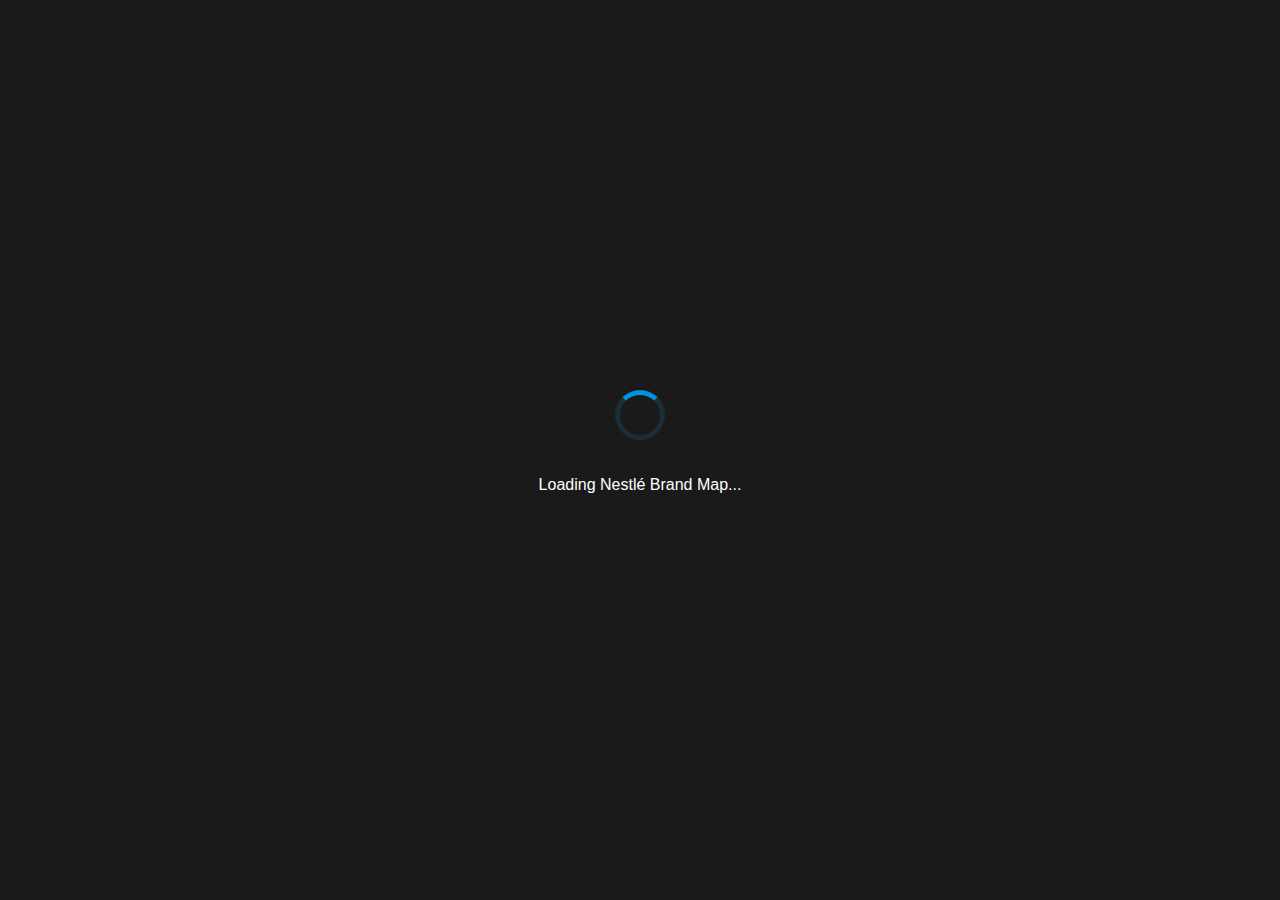
<file: index.html>
<!DOCTYPE html>
<html lang="en" data-theme="dark">
<head>
    <meta charset="UTF-8">
    <meta name="viewport" content="width=device-width, initial-scale=1.0">
    <title>Nestlé Brand Map Widget</title>
    <link rel="stylesheet" href="styles.css">
    <!-- D3.js Library -->
    <script src="https://d3js.org/d3.v7.min.js"></script>
    <!-- Font Awesome for icons -->
    <link rel="stylesheet" href="https://cdnjs.cloudflare.com/ajax/libs/font-awesome/6.4.0/css/all.min.css">
    <link rel="icon" type="image/svg+xml" href="data:image/svg+xml,%3Csvg xmlns='http://www.w3.org/2000/svg' viewBox='0 0 32 32'%3E%3Crect width='32' height='32' fill='%23eee'/%3E%3Ctext x='16' y='22' font-size='18' text-anchor='middle' fill='%23999'%3E%3F%3C/text%3E%3C/svg%3E">
    <style>
    .svg-placeholder {
        display: inline-block;
        width: 32px;
        height: 32px;
        background: #eee url('data:image/svg+xml;utf8,<svg xmlns="http://www.w3.org/2000/svg" width="32" height="32"><rect width="32" height="32" fill="%23eee"/><text x="16" y="20" font-size="14" text-anchor="middle" fill="%23999">?</text></svg>') center/cover no-repeat;
        border-radius: 50%;
        vertical-align: middle;
    }
    /* Styles for widget mode */
    body, html {
        margin: 0;
        padding: 0;
        height: 100vh; /* Full viewport height */
        width: 100vw; /* Full viewport width */
        overflow: hidden; /* Prevent scrollbars on body/html */
    }
    #main-content {
        height: 100%;
        width: 100%;
        position: relative; /* For absolute positioning of theme-toggle */
        display: flex; 
        flex-direction: column;
    }
    #radial-view {
        flex-grow: 1; 
        display: flex;
        flex-direction: column; 
        padding: 0 !important; /* Override existing padding */
        height: 100%; 
    }
    #radial-diagram {
        flex-grow: 1; 
        width: 100%; 
        height: 100% !important; /* Ensure it fills available flex space */
        /* Ensure existing background/border from styles.css are suitable or override if needed */
    }
    .theme-toggle {
        position: absolute;
        top: 15px;
        right: 15px;
        z-index: 1000; 
    }
    /* Ensure radial controls are visible and usable, adjust if needed */
    .radial-controls {
        /* margin: 10px auto; /* Default margin from styles.css might be fine */
        /* position: relative; /* Or ensure it's not hidden by other elements */
        /* z-index: 10; */
    }
    </style>
</head>
<body>
    <!-- Loading Screen -->
    <div id="loading-screen" role="status" aria-live="polite">
        <div class="spinner"></div>
        <p>Loading Nestlé Brand Map...</p>
    </div>

    <!-- Main Content -->
    <div id="main-content" class="hidden">
        <!-- Theme Toggle -->
        <div class="theme-toggle">
            <button id="theme-toggle-btn" aria-label="Toggle dark/light mode">
                <i class="fas fa-sun light-icon"></i>
                <i class="fas fa-moon dark-icon"></i>
            </button>
        </div>

        <!-- Radial View (now the primary content) -->
        <div id="radial-view" aria-label="Radial Brand Map" tabindex="0">
            <div id="radial-diagram" role="region" aria-label="Radial diagram of brands"></div>
            <div class="radial-controls" role="toolbar" aria-label="Radial view controls">
                <button id="zoom-in" title="Zoom In" aria-label="Zoom In"><i class="fas fa-plus"></i></button>
                <button id="zoom-out" title="Zoom Out" aria-label="Zoom Out"><i class="fas fa-minus"></i></button>
                <button id="reset-zoom" title="Reset View" aria-label="Reset View"><i class="fas fa-home"></i></button>
                <button id="rotate-left" title="Rotate Left" aria-label="Rotate Left"><i class="fas fa-undo"></i></button>
                <button id="rotate-right" title="Rotate Right" aria-label="Rotate Right"><i class="fas fa-redo"></i></button>
            </div>
        </div>

        <!-- Brand Detail Modal (kept for functionality) -->
        <div id="brand-modal" class="modal hidden">
            <div class="modal-content">
                <span class="close-button">&times;</span>
                <div id="brand-detail-content">
                    <!-- Brand details will be inserted here -->
                </div>
            </div>
        </div>
    </div>

    <script src="scripts.js"></script>
</body>
</html>
</file>
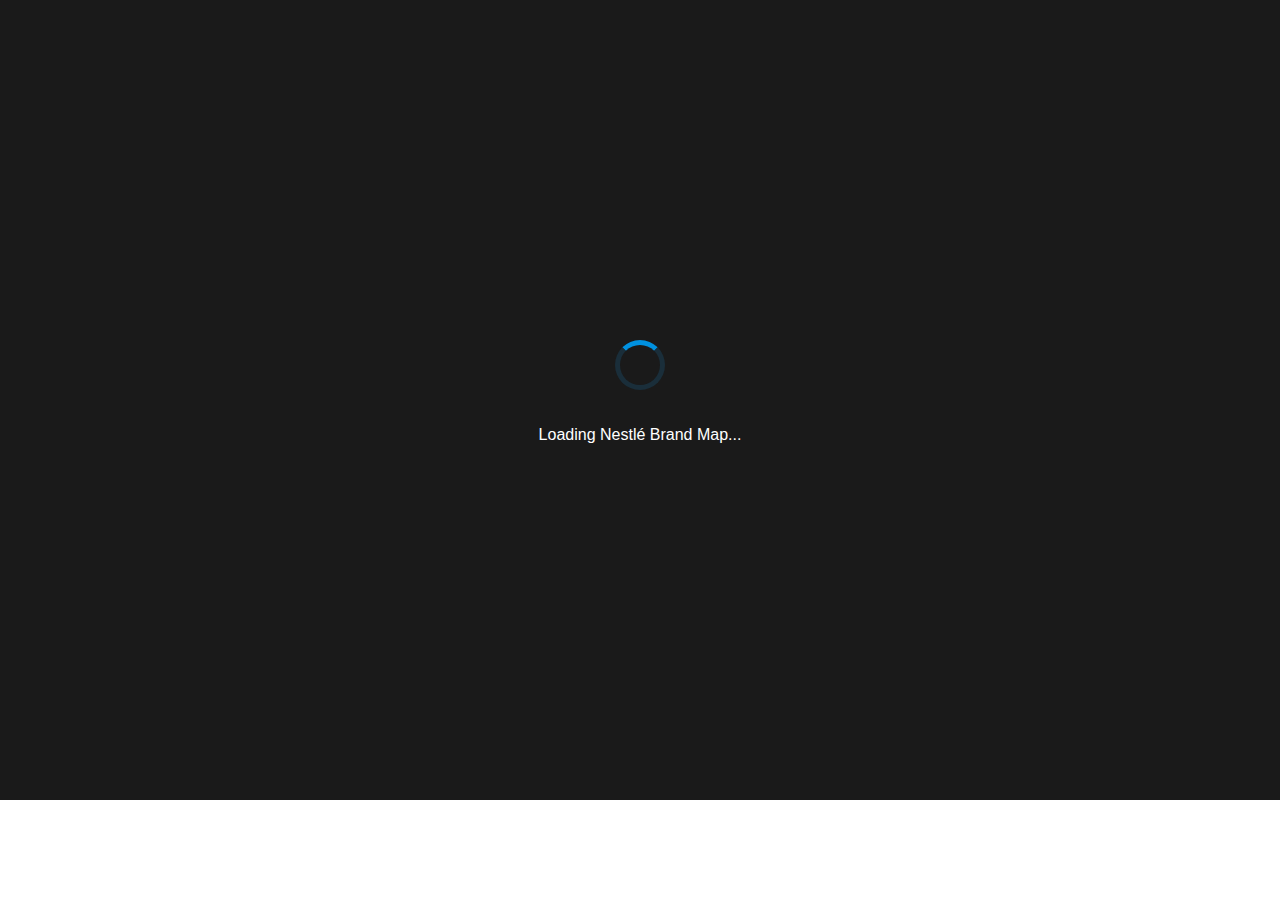
<file: responsive-wrapper.html>
<!DOCTYPE html>
<html lang="en">
<head>
  <meta charset="UTF-8">
  <title>Responsive Brand Map</title>
  <style>
    html, body {
      margin: 0;
      padding: 0;
      width: 100%;
      height: 100%;
      overflow: hidden;
    }
    #map-iframe {
      width: 100%;
      border: none;
    }
  </style>
</head>
<body>
  <iframe 
    id="map-iframe" 
    src="https://nightaqua.github.io/nestle-files-map/"
    width="100%" 
    height="800">
  </iframe>

  <script>
    window.addEventListener('message', (event) => {
      if (event.data?.type === 'resize-map-iframe') {
        const iframe = document.getElementById('map-iframe');
        iframe.style.height = event.data.height + 'px';
      }
    });
  </script>
</body>
</html>
</file>
<file: styles.css>
/* Theme Variables */
:root {
    /* Light Theme (default) */
    --background: #f4f4f4;
    --card-bg: #ffffff;
    --text-color: #333333;
    --secondary-text: #666666;
    --border-color: #dddddd;
    --shadow-color: rgba(0, 0, 0, 0.1);
    --nestle-blue: #0073B2;
    --nestle-light-blue: #e6f3f9;
    --nestle-dark-blue: #005080;
    --nestle-red: #E2001A;
    --hover-color: #f0f0f0;
    --loading-bg: #ffffff;
}

/* Dark Theme */
html[data-theme='dark'] {
    --background: #1a1a1a;
    --card-bg: #2a2a2a;
    --text-color: #ffffff;
    --secondary-text: #bbbbbb;
    --border-color: #444444;
    --shadow-color: rgba(0, 0, 0, 0.3);
    --nestle-blue: #0091e0;
    --nestle-light-blue: #1a2e3a;
    --nestle-dark-blue: #0073B2;
    --nestle-red: #ff3b4e;
    --hover-color: #383838;
    --loading-bg: #1a1a1a;
}

/* Global Styles */
* {
    box-sizing: border-box;
}

body {
    font-family: 'Segoe UI', Tahoma, Geneva, Verdana, sans-serif;
    margin: 0;
    padding: 0;
    background-color: var(--background);
    color: var(--text-color);
    transition: background-color 0.3s, color 0.3s;
}

/* Loading Screen */
#loading-screen {
    position: fixed;
    top: 0;
    left: 0;
    width: 100%;
    height: 100%;
    background: var(--loading-bg);
    display: flex;
    flex-direction: column;
    justify-content: center;
    align-items: center;
    z-index: 9999;
    transition: opacity 0.5s;
}

.spinner {
    width: 50px;
    height: 50px;
    border: 5px solid var(--nestle-light-blue);
    border-top: 5px solid var(--nestle-blue);
    border-radius: 50%;
    animation: spin 1s linear infinite;
    margin-bottom: 20px;
}

@keyframes spin {
    0% { transform: rotate(0deg); }
    100% { transform: rotate(360deg); }
}

/* Hide Elements */
.hidden {
    display: none !important;
}

/* Header */
header {
    text-align: center;
    padding: 30px 0;
    background: var(--card-bg);
    box-shadow: 0 2px 5px var(--shadow-color);
    margin-bottom: 20px;
    position: relative;
}

header h1 {
    margin: 0;
    color: var(--nestle-blue);
}

header p {
    margin: 10px 0 0;
    color: var(--secondary-text);
}

/* Theme Toggle */
.theme-toggle {
    position: absolute;
    right: 20px;
    top: 20px;
}

#theme-toggle-btn {
    background: none;
    border: none;
    color: var(--text-color);
    font-size: 24px;
    cursor: pointer;
    padding: 5px;
    border-radius: 50%;
    transition: background-color 0.3s;
}

#theme-toggle-btn:hover {
    background-color: var(--hover-color);
}

/* Show/hide light and dark icons based on theme */
html[data-theme='dark'] .light-icon {
    display: inline-block;
}

html[data-theme='dark'] .dark-icon {
    display: none;
}

html[data-theme='light'] .light-icon {
    display: none;
}

html[data-theme='light'] .dark-icon {
    display: inline-block;
}

/* View Toggle */
.view-toggle {
    display: flex;
    justify-content: center;
    margin: 20px;
}

.view-toggle button {
    background: var(--card-bg);
    border: 1px solid var(--border-color);
    padding: 10px 20px;
    margin: 0 5px;
    border-radius: 5px;
    cursor: pointer;
    transition: all 0.3s ease;
    color: var(--text-color);
}

.view-toggle button.active {
    background: var(--nestle-blue);
    color: white;
    border-color: var(--nestle-blue);
}

.view-toggle button:hover:not(.active) {
    background: var(--nestle-light-blue);
}

/* Filter Controls */
.filter-controls {
    display: flex;
    justify-content: space-between;
    margin: 20px;
    flex-wrap: wrap;
}

.search-container, .region-filter-container {
    margin-bottom: 10px;
    flex: 1;
    min-width: 200px;
    margin-right: 10px;
    position: relative;
}

.search-container input, .region-filter-container select {
    width: 100%;
    padding: 10px 15px;
    border: 1px solid var(--border-color);
    border-radius: 4px;
    font-size: 16px;
    background-color: var(--card-bg);
    color: var(--text-color);
}

.search-icon {
    position: absolute;
    right: 15px;
    top: 50%;
    transform: translateY(-50%);
    color: var(--secondary-text);
    pointer-events: none;
}

/* List View Styles */
#list-view {
    padding: 0 20px;
}

/* Category Styles */
#category-view {
    display: flex;
    flex-wrap: wrap;
    padding: 0 10px;
}

.category {
    flex: 1 0 300px;
    margin: 10px;
    padding: 15px;
    border: 1px solid var(--border-color);
    border-radius: 8px;
    background: var(--card-bg);
    box-shadow: 0 2px 5px var(--shadow-color);
}

.category h2 {
    margin-top: 0;
    padding-bottom: 10px;
    border-bottom: 2px solid var(--nestle-blue);
    color: var(--nestle-blue);
}

/* Brand Card Styles */
.brand-card {
    border: 1px solid var(--border-color);
    padding: 15px;
    margin: 10px 0;
    border-radius: 5px;
    background: var(--card-bg);
    transition: all 0.3s ease;
    cursor: pointer;
}

.brand-card:hover {
    transform: translateY(-5px);
    box-shadow: 0 5px 15px var(--shadow-color);
    border-color: var(--nestle-blue);
}

.brand-info {
    display: flex;
    align-items: flex-start;
}

.brand-logo {
    width: 50px;
    height: 50px;
    margin-right: 15px;
    background: var(--nestle-light-blue);
    border-radius: 50%;
    overflow: hidden;
    display: flex;
    align-items: center;
    justify-content: center;
    color: var(--nestle-blue);
}

.brand-logo img {
    max-width: 100%;
    max-height: 100%;
}

.brand-details h3 {
    margin: 0 0 5px;
    color: var(--text-color);
}

.brand-tagline {
    font-style: italic;
    color: var(--secondary-text);
    margin: 0 0 10px;
}

.brand-description {
    margin: 10px 0;
    color: var(--secondary-text);
}

.brand-tags {
    display: flex;
    flex-wrap: wrap;
    margin-top: 10px;
}

.tag {
    background: var(--nestle-light-blue);
    color: var(--nestle-blue);
    padding: 3px 8px;
    border-radius: 12px;
    font-size: 12px;
    margin-right: 5px;
    margin-bottom: 5px;
}

/* Radial View Styles */
#radial-view {
    text-align: center;
    padding: 20px;
}

#radial-diagram {
    width: 100%;
    height: 70vh;
    min-height: 400px;
    max-height: 90vh;
    display: flex;
    align-items: center;
    justify-content: center;
    position: relative;
    overflow: visible;
    background: var(--card-bg);
    border-radius: 8px;
    box-shadow: 0 2px 10px var(--shadow-color);
}

#radial-flex-wrap {
    display: flex;
    flex-direction: row;
    align-items: center;
    justify-content: center;
    width: 100%;
    min-width: 0;
    position: relative;
}

#radial-legend {
    min-width: 120px;
    margin-right: 24px;
    display: flex;
    flex-direction: column;
    align-items: flex-start;
    gap: 0;
    min-height: 100px;
    padding-left: 0;
    position: absolute;
    left: 0;
    top: 50%;
    transform: translateY(-50%);
    background: rgba(255,255,255,0.85);
    z-index: 2;
    box-shadow: 0 2px 8px rgba(0,0,0,0.04);
    border-radius: 8px;
    padding: 12px 10px;
}

#radial-svg-wrap {
    width: 100%;
    height: 100%;
    display: flex;
    align-items: center;
    justify-content: center;
    position: relative;
    z-index: 1;
}

#radial-svg-wrap svg {
    width: 100%;
    height: 100%;
    max-width: 100%;
    max-height: 100%;
    display: block;
    box-sizing: border-box;
}

.radial-controls {
    margin-top: 20px;
    display: flex;
    justify-content: center;
    gap: 10px;
}

.radial-controls button {
    width: 40px;
    height: 40px;
    border-radius: 50%;
    border: 1px solid var(--border-color);
    background: var(--card-bg);
    font-size: 14px;
    cursor: pointer;
    display: flex;
    align-items: center;
    justify-content: center;
    color: var(--text-color);
    transition: all 0.3s ease;
}

.radial-controls button:hover {
    background: var(--nestle-light-blue);
    color: var(--nestle-blue);
}

#reset-zoom {
    width: auto;
    border-radius: 20px;
    padding: 0 15px;
}

/* D3 Specific Styles */
.node circle {
    fill: var(--card-bg);
    stroke: var(--nestle-blue);
    stroke-width: 2px;
    transition: all 0.3s ease;
}

.node text {
    font-size: 12px;
    font-family: 'Segoe UI', Tahoma, Geneva, Verdana, sans-serif;
    fill: var(--text-color);
    transition: fill 0.3s;
}

.link {
    fill: none;
    stroke: var(--border-color);
    stroke-width: 1.5px;
    transition: stroke 0.3s;
}

/* Category-specific colors */
.node.category-coffee .category-bg-circle {
    fill: #8D6E63; /* Brown */
    stroke: #8D6E63;
}

.node.category-sweets .category-bg-circle {
    fill: #EC407A; /* Pink */
    stroke: #EC407A;
}

.node.category-pet-care .category-bg-circle {
    fill: #66BB6A; /* Green */
    stroke: #66BB6A;
}

.node.category-water .category-bg-circle {
    fill: #29B6F6; /* Light Blue */
    stroke: #29B6F6;
}

.node.category-beverages .category-bg-circle {
    fill: #FFA726; /* Orange */
    stroke: #FFA726;
}

.node.category-cereals .category-bg-circle {
    fill: #9C27B0; /* Purple */
    stroke: #9C27B0;
}

.node.category-ice-cream .category-bg-circle {
    fill: #FFCDD2; /* Light Pink */
    stroke: #FFCDD2;
}

.node.category-cosmetics .category-bg-circle {
    fill: #FF8A65; /* Light Orange */
    stroke: #FF8A65;
}

.node.category-fragrances .category-bg-circle {
    fill: #BA68C8; /* Purple */
    stroke: #BA68C8;
}

.node.category-skincare .category-bg-circle {
    fill: #4DD0E1; /* Teal */
    stroke: #4DD0E1;
}

.node.root-node circle {
    fill: var(--nestle-red);
    stroke: var(--nestle-red);
    stroke-width: 3px;
}

.node.parent-node circle {
    fill: var(--nestle-light-blue);
    stroke: var(--nestle-blue);
    stroke-width: 3px;
}

.node.brand-node circle {
    cursor: pointer;
}

.node.brand-node:hover circle {
    fill: var(--nestle-light-blue);
    stroke-width: 3px;
    transform: scale(1.2); /* Increase radius on hover */
}

.node.brand-node.filtered circle {
    fill: rgba(226, 0, 26, 0.2);
    stroke: var(--nestle-red);
}

.node.brand-node.highlight circle {
    stroke: #E2001A;
    stroke-width: 4px;
    filter: drop-shadow(0 0 8px #E2001A);
    z-index: 2;
}

/* Modal Styles */
.modal {
    display: none;
    position: fixed;
    z-index: 1001;
    left: 0;
    top: 0;
    width: 100vw;
    height: 100vh;
    background-color: rgba(0, 0, 0, 0.7);
    overflow: auto;
    transition: opacity 0.3s;
}

.modal.show {
    display: block;
    animation: modalFadeIn 0.3s;
}

@keyframes modalFadeIn {
    from { opacity: 0; }
    to { opacity: 1; }
}

.modal-content {
    background-color: var(--card-bg);
    margin: 10% auto;
    padding: 24px 32px;
    border: 1px solid var(--border-color);
    width: 90%;
    max-width: 420px;
    border-radius: 12px;
    position: relative;
    box-shadow: 0 8px 32px var(--shadow-color);
    animation: modalFadeIn 0.3s;
}

.close-button {
    color: var(--secondary-text);
    float: right;
    font-size: 28px;
    font-weight: bold;
    cursor: pointer;
    transition: color 0.3s;
}

.close-button:hover {
    color: var(--nestle-red);
}

.modal-logo {
    width: 80px;
    height: 80px;
    margin: 0 auto 20px;
    background: var(--nestle-light-blue);
    border-radius: 50%;
    overflow: hidden;
    display: flex;
    align-items: center;
    justify-content: center;
    border: 3px solid var(--nestle-blue);
}

.modal-logo img {
    max-width: 100%;
    max-height: 100%;
}

.modal-brand-name {
    text-align: center;
    margin: 0 0 10px;
    color: var(--nestle-blue);
}

.modal-brand-tagline {
    text-align: center;
    font-style: italic;
    color: var(--secondary-text);
    margin: 0 0 20px;
}

.modal-section {
    margin-bottom: 20px;
}

.modal-section h3 {
    margin: 0 0 10px;
    color: var(--nestle-blue);
    border-bottom: 1px solid var(--border-color);
    padding-bottom: 5px;
}

.modal-content:hover {
    box-shadow: 0 12px 40px var(--nestle-blue), 0 8px 32px var(--shadow-color);
    border-color: var(--nestle-blue);
}

/* No Results Message */
.no-results {
    text-align: center;
    padding: 40px;
    background: var(--card-bg);
    border-radius: 8px;
    margin: 20px;
    box-shadow: 0 2px 5px var(--shadow-color);
}

/* Footer */
footer {
    margin-top: 40px;
    padding: 20px;
    text-align: center;
    background: var(--card-bg);
    color: var(--secondary-text);
    border-top: 1px solid var(--border-color);
}

/* Tooltip */
.tooltip {
    position: absolute;
    padding: 10px;
    background: var(--card-bg);
    border: 1px solid var(--border-color);
    border-radius: 4px;
    pointer-events: none;
    opacity: 0;
    transition: opacity 0.3s;
    z-index: 100;
    box-shadow: 0 3px 8px var(--shadow-color);
}

.tooltip.visible {
    opacity: 1;
}

/* Responsive Styles */
@media (max-width: 768px) {
    .filter-controls {
        flex-direction: column;
    }
    
    .search-container, .region-filter-container {
        width: 100%;
        margin-right: 0;
    }
    
    .modal-content {
        width: 95%;
        margin: 10% auto;
    }
    
    #radial-diagram, #sunburst-diagram {
        height: 60vw;
        min-height: 300px;
        max-height: 80vw;
    }
    .radial-controls button {
        width: 56px;
        height: 56px;
        font-size: 22px;
    }
    #radial-svg-wrap svg, #sunburst-diagram svg {
        font-size: 10px;
    }
}

@media (max-width: 480px) {
    #radial-diagram, #sunburst-diagram {
        height: 80vw;
        min-height: 200px;
        max-height: 90vw;
    }
    .radial-controls button {
        width: 64px;
        height: 64px;
        font-size: 26px;
    }
    #radial-svg-wrap svg, #sunburst-diagram svg {
        font-size: 8px;
    }
}

#radial-diagram, #sunburst-diagram {
    touch-action: pan-x pan-y;
    -webkit-overflow-scrolling: touch;
}

#sunburst-view {
    text-align: center;
    padding: 20px;
}

#sunburst-diagram {
    width: 100%;
    height: 600px;
    margin: 0 auto;
    overflow: visible;
    position: relative;
    background: var(--card-bg);
    border-radius: 8px;
    box-shadow: 0 2px 10px var(--shadow-color);
}

.d3-tooltip {
    position: absolute;
    padding: 10px;
    background: var(--card-bg);
    border: 1px solid var(--border-color);
    border-radius: 4px;
    pointer-events: none;
    opacity: 0;
    transition: opacity 0.3s;
    z-index: 100;
    box-shadow: 0 3px 8px var(--shadow-color);
    color: var(--text-color);
    font-size: 14px;
    min-width: 120px;
    max-width: 250px;
    word-break: break-word;
}

.d3-tooltip img {
    display: block;
    margin: 8px auto 0 auto;
    border-radius: 50%;
    background: var(--nestle-light-blue);
}

#radial-legend .legend-row {
    display: flex;
    align-items: center;
    margin-bottom: 0;
    gap: 0;
    justify-content: flex-start;
    padding-left: 0;
    width: 100%;
}
#radial-legend .legend-color {
    display: inline-flex;
    align-items: center;
    justify-content: center;
    width: 28px;
    min-width: 28px;
    max-width: 28px;
    height: 22px;
}
#radial-legend .legend-dot {
    display: inline-block;
    width: 16px;
    height: 16px;
    border-radius: 50%;
    border: 1.5px solid #888;
}
#radial-legend .legend-label {
    font-size: 17px;
    color: var(--text-color);
    text-align: left;
    padding-left: 10px;
    flex: unset;
    font-weight: 700;
    width: 100%;
}

#help-btn {
    background: none;
    border: none;
    color: var(--nestle-blue);
    font-size: 28px;
    cursor: pointer;
    padding: 6px;
    border-radius: 50%;
    transition: background 0.2s, color 0.2s;
    margin-left: 8px;
    vertical-align: middle;
}

#help-btn:hover, #help-btn:focus {
    background: var(--nestle-light-blue);
    color: var(--nestle-red);
    outline: none;
}
</file>
